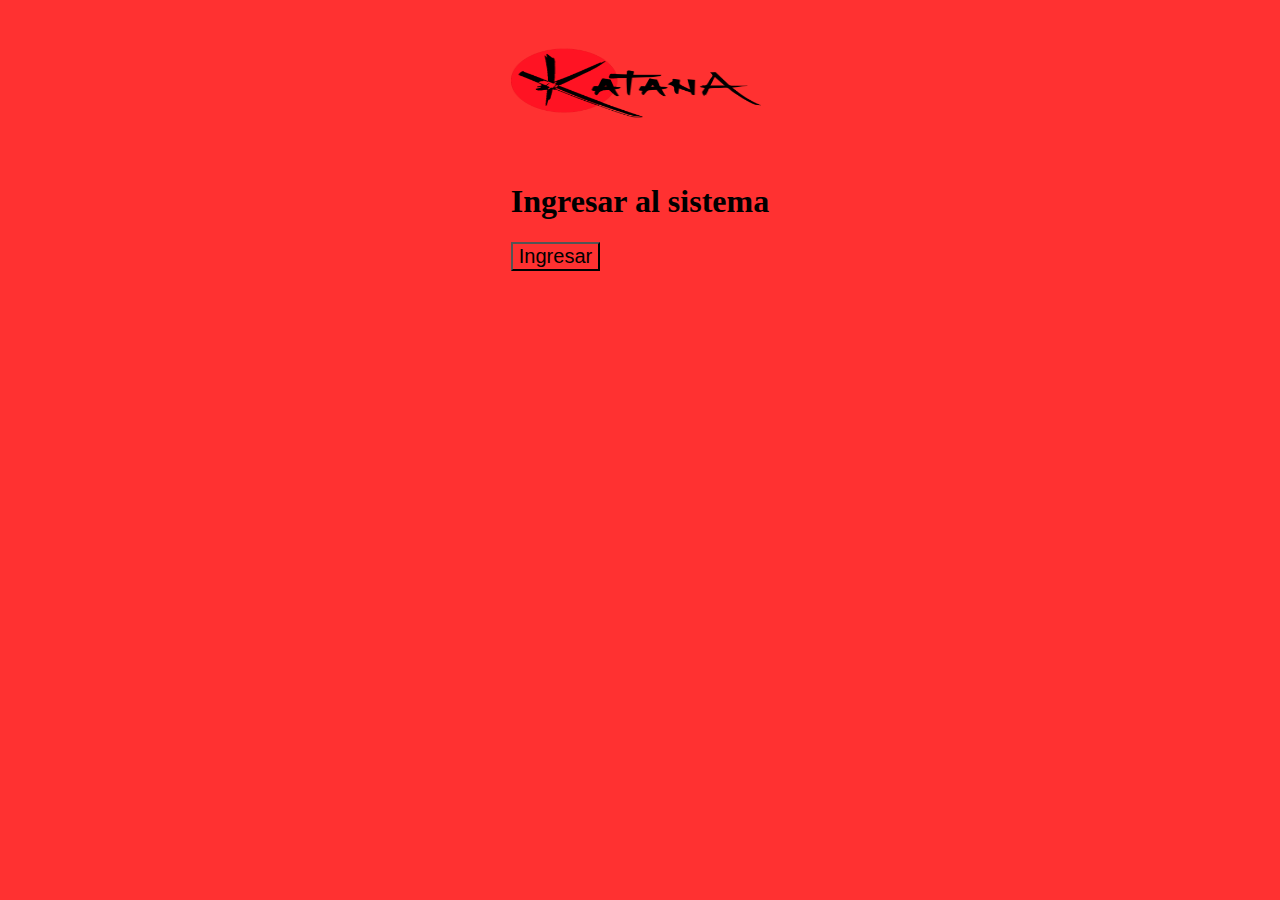
<file: index.html>
<!DOCTYPE html>
<html lang="en">
<head>
  <meta charset="UTF-8">
  <meta name="viewport" content="width=device-width, initial-scale=1.0">
  <link href="https://cdn.jsdelivr.net/npm/bootstrap@5.3.2/dist/css/bootstrap.min.css" rel="stylesheet" integrity="sha384-T3c6CoIi6uLrA9TneNEoa7RxnatzjcDSCmG1MXxSR1GAsXEV/Dwwykc2MPK8M2HN" crossorigin="anonymous">
  <link href="./style.css" rel="stylesheet">
  <title>Inicio</title>
</head>
<body style="background-color: #FF3131;">
<main> 
  <section class="container">
    <div class="modal modal-sheet position-static d-block  p-4 py-md-5" tabindex="-1" role="dialog" id="modalSignin">
      <div class="modal-dialog" role="document">
        <div class="modal-content rounded-5 shadow " style="border-color: black;">
          <div class="modal-header p-3 border-bottom-0">
            <img src="../images/logooriginalVariante.png" alt="" class="img-resposive mb-3 mx-auto" width="250px" height="150px">
          </div>
          <div class="px-5 pb-4 border-bottom-0">
            <h1 class="fw-bold mb-0 fs-2" >Ingresar al sistema</h1>
          </div>
          <div class="modal-body p-5 pt-0">
          <div>
      <form id="loginForm">
        <div class="mb-3">
        
        <div class="link-container">  
          <a href="./pages/login.html">
            <button type="button" class="btn justify-content-start" style="background-color: #FF3131;">Ingresar</button>
          </a>
        </div>
       
      </form>
    </div>
  </div></div></div></div></section></main>    

  <script src="https://cdn.jsdelivr.net/npm/bootstrap@5.3.2/dist/js/bootstrap.bundle.min.js" integrity="sha384-C6RzsynM9kWDrMNeT87bh95OGNyZPhcTNXj1NW7RuBCsyN/o0jlpcV8Qyq46cDfL" crossorigin="anonymous"></script>
</body>
</html>
</file>
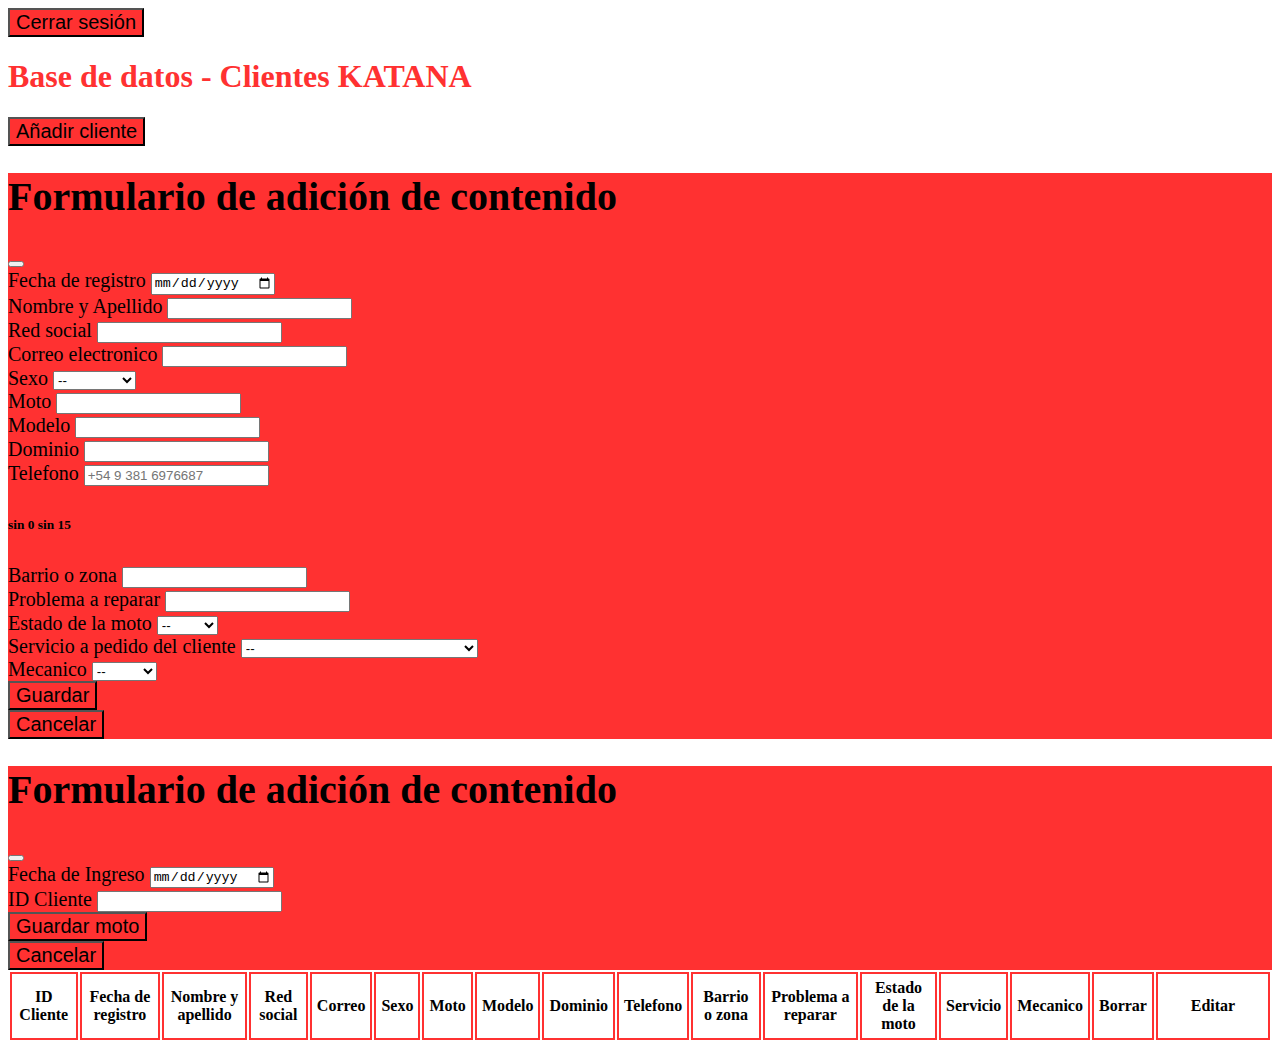
<file: pages/base.html>
<!DOCTYPE html>
<html lang="en">
<head>
  <meta charset="UTF-8">
  <meta name="viewport" content="width=device-width, initial-scale=1.0">

  <link href="https://cdn.jsdelivr.net/npm/bootstrap@5.3.2/dist/css/bootstrap.min.css" rel="stylesheet" integrity="sha384-T3c6CoIi6uLrA9TneNEoa7RxnatzjcDSCmG1MXxSR1GAsXEV/Dwwykc2MPK8M2HN" crossorigin="anonymous">
  <link rel="stylesheet" href="https://cdn.jsdelivr.net/npm/bootstrap-icons@1.11.1/font/bootstrap-icons.css">
  <link rel="stylesheet" href="../style.css">
  <title>Katana Administración</title>
</head>
<body>
  <header>
    <nav class="navbar navbar-expand-lg ">
      <div class="container-fluid">
        <div class="collapse navbar-collapse" id="navbarSupportedContent">
          <button type="button" id="cerrarSesionBtn"  class="btn">Cerrar sesión</button>
          <!-- <button class="bg-title" onclick="enviarWhatsApp()">Enviar mensaje</button> -->
      
        </div>
      </div>
      <div>
    </nav>
  </header>
  <main>
    <section >
      <div class=" m-3 p-3 ">
        <h1 style="color: #ff3131;" class="fw-bold mb-0 fs-1">Base de datos - Clientes KATANA</h1>
      </div>
      <button type="button" class="btn m-2 " data-bs-toggle="modal" data-bs-target="#exampleModal">
        Añadir cliente
      </button>
     
          <!-- modal para añadir contenido -->
          <div class="modal fade bg-title" id="exampleModal" tabindex="-1" aria-labelledby="exampleModalLabel" aria-hidden="true">
            <div class="modal-dialog modal-lg">
              <div class="modal-content">
                <div class="modal-header">
                  <h1 class="modal-title fs-5" id="exampleModalLabel">Formulario de adición de contenido</h1>
                  <button type="button" class="btn-close" data-bs-dismiss="modal" aria-label="Close"></button>
                </div>
                <div class="modal-body">
                  <form class="needs-validation">
                    <div class="mb-3" novalidate>
                      <label for="fechaInput" class="form-label">Fecha de registro</label>
                      <input type="date" class="form-control" id="fechaInput"  >
                    </div>
                    <div class="mb-3" novalidate>
                      <label for="nameInput" class="form-label">Nombre y Apellido</label>
                      <input type="text" class="form-control" id="nameInput" required minlength="3" maxlength="80">
                    </div>
                    <div class="mb-3">
                      <label for="redInput" class="form-label">Red social</label>
                      <input type="text" class="form-control" id="redInput" required maxlength="70" minlength="2">
                    </div>
                    <div class="mb-3">
                      <label for="correoInput" class="form-label">Correo electronico</label>
                      <input type="email" class="form-control" id="correoInput" required maxlength="600" minlength="5">
                    </div>
                    <div class="mb-3">
                      <label for="sexoInput" class="form-label">Sexo</label>
                      <select class="form-select" aria-label="Default select example" id="sexoInput" required>
                        <option selected disabled value="">--</option>
                        <option value="Masculino">Masculino</option>
                        <option value="Femenino">Femenino</option>
                      </select>
                    </div>
                    <div class="mb-3">
                      <label for="motoInput" class="form-label">Moto</label>
                      <input type="text" class="form-control" id="motoInput" required maxlength="70" minlength="2">
                    </div>
                    <div class="mb-3">
                      <label for="modeloInput" class="form-label">Modelo</label>
                      <input type="text" class="form-control" id="modeloInput" required maxlength="70" minlength="2">
                    </div>
                    <div class="mb-3">
                      <label for="dominioInput" class="form-label">Dominio</label>
                      <input type="text" class="form-control" id="dominioInput" required maxlength="70" minlength="2">
                    </div>
                    <div class="mb-3">
                      <label for="telefonoInput" class="form-label">Telefono</label>
                      <input type="number" class="form-control" id="telefonoInput" required maxlength="20" minlength="2" placeholder="+54 9 381 6976687">
                      <h6>sin 0 sin 15</h6>

                    </div>
                    <div class="mb-3">
                      <label for="barrioInput" class="form-label">Barrio o zona</label>
                      <input type="text" class="form-control" id="barrioInput" required maxlength="70" minlength="2">
                    </div>
                    <div class="mb-3">
                      <label for="problemaInput" class="form-label">Problema a reparar</label>
                      <input type="text" class="form-control" id="problemaInput" required maxlength="100" minlength="0">
                    </div>
                    <div class="mb-3">
                      <label for="estadoInput" class="form-label">Estado de la moto</label>
                      <select class="form-select" aria-label="Default select example" id="estadoInput" required>
                        <option selected disabled value="">--</option>
                        <option value="Malo">Malo</option>
                        <option value="Medio">Medio</option>
                        <option value="Bueno">Bueno</option>
                      </select>
                    </div>
                    <div class="mb-3">
                      <label for="servicioInput" class="form-label">Servicio a pedido del cliente</label>
                      <select class="form-select" aria-label="Default select example" id="servicioInput" required>
                        <option selected disabled value="">--</option>
                        <option value="1a">Retificado 110 a 150cc</option>
                        <option value="1b">Retificado 200cc</option>
                        <option value="1c">Retificado 250cc o mas</option>
                        <option value="1d">Retificado tapa cilindro 110 a 150cc</option>
                        <option value="1e">Retificado tapa cilindro 250cc o mas</option>
                        <option value="Cambios de biela">Cambios de biela</option>
                        <option value="Cambios de transmision">Cambios de transmision</option>
                        <option value="Cambio de zapata">Cambio de zapata</option>
                        <option value="Cambio de pastilla">Cambio de pastilla</option>
                        <option  value="Cambio de distribucion">Cambio de distribucion</option>
                        <option  value="Cambio de ruleman">Cambio de ruleman(RUEDA)</option>
                        <option  value="Cambio de lamapra">Cambio de lampara</option>
                        <option  value="Cambio de reten de suspensiones">Cambio de reten de suspensiones</option>
                        <option  value="Cambio reten motor">Cambio reten moto</option>
                        <option  value="Service 110cc">Service 110cc</option>
                        <option  value="Service 150cc">Service 150cc</option>
                        <option  value="Abrir motor 110cc">Abrir motor 110cc</option>
                        <option  value="Abrir motor 150cc">Abrir motor 150cc</option>
                        <option  value="Otro">OTRO</option>
                      
                      </select>
                    </div>
                    <div class="mb-3">
                      <label for="mecanicoInput" class="form-label">Mecanico</label>
                      <select class="form-select" aria-label="Default select example" id="mecanicoInput" required>
                        <option selected disabled value="">--</option>
                        <option value="Ivan">Ivan</option>
                        <option value="Luis">Luis</option>
                        <option value="Gaston">Gaston</option>
                        <option value="Otro">Otro</option>
                     
                      
                      </select>
                    </div>
                   
                    <button type="submit" class="btn " id="save" onclick="addContent()">Guardar</button>
                  </form>
                </div>

                <div class="modal-footer">
                  <button type="button" class="btn btn-secondary" data-bs-dismiss="modal">Cancelar</button>
                </div>
              </div>
            </div>
          </div>

          <div class="modal fade bg-title" id="modalIngresarMoto" tabindex="-1" aria-labelledby="modalIngresarMoto" aria-hidden="true">
            <div class="modal-dialog modal-lg">
              <div class="modal-content">
                <div class="modal-header">
                  <h1 class="modal-title fs-5" id="exampleModalLabel">Formulario de adición de contenido</h1>
                  <button type="button" class="btn-close" data-bs-dismiss="modal" aria-label="Close"></button>
                </div>
                <div class="modal-body">
                  <form class="needs-validation">
                    <div class="mb-3" novalidate>
                      <label for="fechaIngresoInput" class="form-label">Fecha de Ingreso</label>
                      <input type="date" class="form-control" id="fechaIngresoInput"  >
                    </div>
                    <div class="mb-3" novalidate>
                      <label for="idClienteInput" class="form-label">ID Cliente</label>
                      <input type="text" class="form-control" id="idClienteInput" required minlength="3" maxlength="80">
                    </div>
                    
                   
                    <button type="submit" class="btn bg-title" id="save" onclick="addContent()">Guardar moto</button>
                  </form>
                </div>
                <div class="modal-footer">
                  <button type="button" class="btn btn-secondary" data-bs-dismiss="modal">Cancelar</button>
                </div>
              </div>
            </div>
          </div>
        </div>
          <!-- boton para ver la tabla de los usuario -->
        </div>
      </div>
      <div class="m-3 p-3"  > <!-- Limitar el ancho del contenedor -->
       <table class=" mi-tabla" style="display: block;"> <!-- Cambiar el display de la tabla a block -->
          <thead >
            <tr class=" text-center tr"  > 
              <th>ID Cliente</th>
              <th>Fecha de registro</th>
              <th>Nombre y apellido</th>
              <th>Red social</th>
              <th>Correo</th>
              <th>Sexo</th>
              <th>Moto</th>
              <th>Modelo</th>
              <th>Dominio</th>
              <th>Telefono</th>
              <th>Barrio o zona</th>
              <th>Problema a reparar</th>
              <th>Estado de la moto</th>
              <th>Servicio </th>
              <th>Mecanico</th>
              <th>Borrar</th>
              <th>Editar</th>
            </tr>
          </thead>
          <tbody id="tbody">
          </tbody>
        </table>
      </div>
</section>
    
  </main>

  <script src="../js/logout.js"></script>
  
  <script src="../js/app.js"></script>
 
  <script src="https://cdn.jsdelivr.net/npm/bootstrap@5.3.2/dist/js/bootstrap.bundle.min.js" integrity="sha384-C6RzsynM9kWDrMNeT87bh95OGNyZPhcTNXj1NW7RuBCsyN/o0jlpcV8Qyq46cDfL" crossorigin="anonymous"></script>
</body>
</html>
</file>
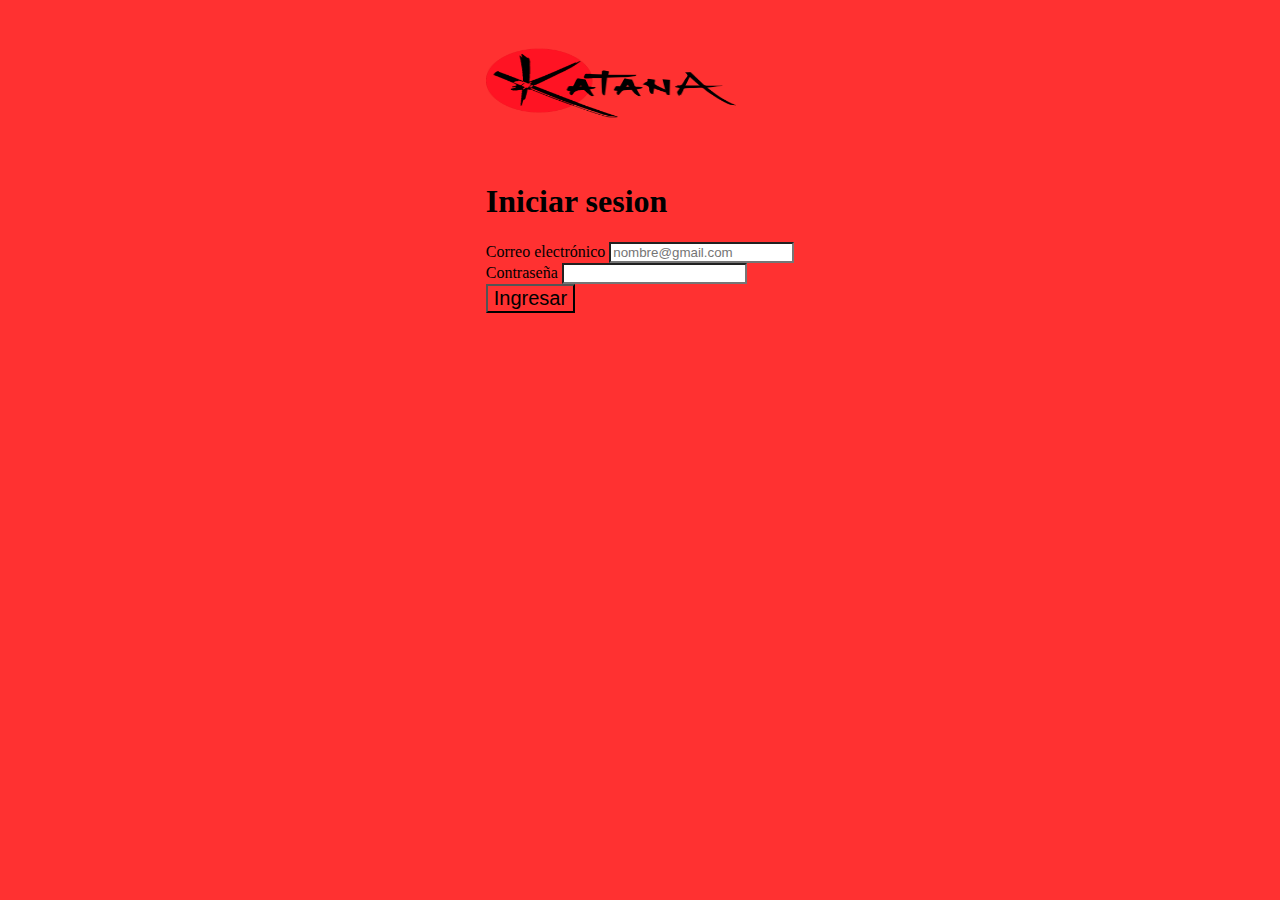
<file: pages/login.html>
<!DOCTYPE html>
<html lang="en">
<head>
  <meta charset="UTF-8">
  <meta name="viewport" content="width=device-width, initial-scale=1.0">
  <link href="https://cdn.jsdelivr.net/npm/bootstrap@5.3.2/dist/css/bootstrap.min.css" rel="stylesheet" integrity="sha384-T3c6CoIi6uLrA9TneNEoa7RxnatzjcDSCmG1MXxSR1GAsXEV/Dwwykc2MPK8M2HN" crossorigin="anonymous">
  <link href="../style.css" rel="stylesheet">
  <title>Iniciar Sesion</title>
</head>
<body style="background-color: #FF3131;">
<main> 
  <section class="container">
    <div class="modal modal-sheet position-static d-block  p-4 py-md-5" tabindex="-1" role="dialog" id="modalSignin">
      <div class="modal-dialog" role="document">
        <div class="modal-content rounded-5 shadow " style="border-color: black;">
          <div class="modal-header p-3 border-bottom-0">
            <img src="../images/logooriginalVariante.png" alt="" class="img-resposive mb-3 mx-auto" width="250px" height="150px">
          </div>
          <div class="px-5 pb-4 border-bottom-0">
            <h1 class="fw-bold mb-0 fs-2" >Iniciar sesion</h1>
          </div>
          <div class="modal-body p-5 pt-0">
          <div>
      <form id="loginForm">
        <div class="mb-3">
          <label for="emailLogin" class="form-label">Correo electrónico</label>
          <input type="email" class="form-control" id="emailLogin" aria-describedby="emailHelp" value="" maxlength="64" minlength="10"  required placeholder="nombre@gmail.com" style="border-width: 2px;"> 
        </div>
        <div class="mb-3">
          <label for="passwordLogin" class="form-label">Contraseña</label>
          <input type="password" class="form-control" id="passwordLogin" value="" maxlength="15" minlength="8" required style="border-width: 2px;">
       
        </div>
        <div class="link-container">  
          <button type="submit" class="btn justify-content-start" style="background-color: #FF3131;">Ingresar</button>
        </div>
       
      </form>
    </div>
  </div></div></div></div></section></main>    
  <script src="../js/login.js"></script>
  <script src="https://cdn.jsdelivr.net/npm/bootstrap@5.3.2/dist/js/bootstrap.bundle.min.js" integrity="sha384-C6RzsynM9kWDrMNeT87bh95OGNyZPhcTNXj1NW7RuBCsyN/o0jlpcV8Qyq46cDfL" crossorigin="anonymous"></script>
</body>
</html>
</file>
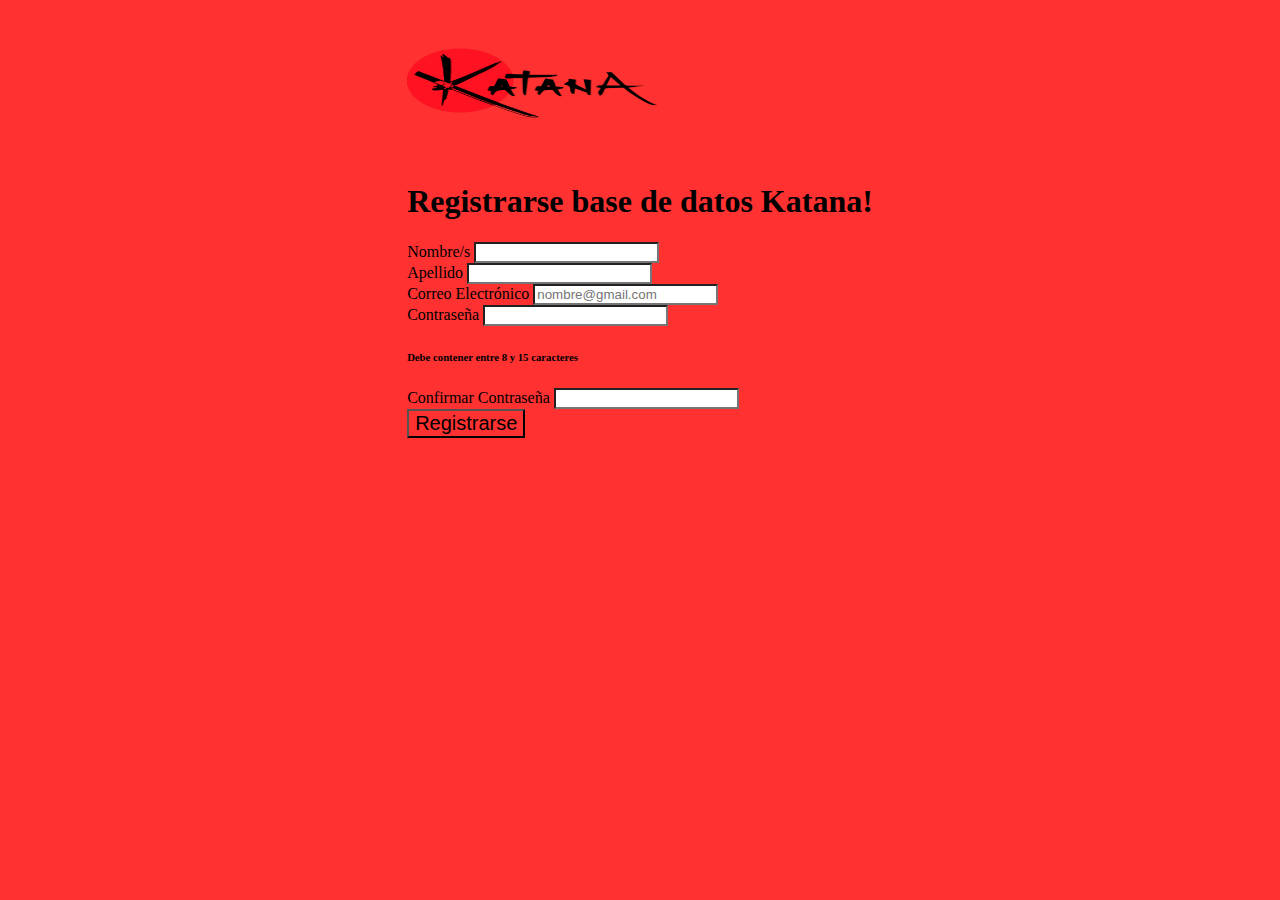
<file: pages/register.html>
<!DOCTYPE html>
<html lang="en">
<head>
  <meta charset="UTF-8">
  <meta name="viewport" content="width=device-width, initial-scale=1.0">
  <link href="https://cdn.jsdelivr.net/npm/bootstrap@5.3.2/dist/css/bootstrap.min.css" rel="stylesheet" integrity="sha384-T3c6CoIi6uLrA9TneNEoa7RxnatzjcDSCmG1MXxSR1GAsXEV/Dwwykc2MPK8M2HN" crossorigin="anonymous">
  <link href="../style.css" rel="stylesheet">
  <title> Registrarse</title>
</head>
<body style="background-color: #FF3131;">
  <main>
    <section class="container">
    <div class="modal modal-sheet position-static d-block  p-4 py-md-5" tabindex="-1" role="dialog" id="modalSignin">
      <div style="background-color: #FF3131;" class="modal-dialog" role="document">
        <div class="modal-content rounded-5 shadow " style="border-color: black;">
          <div class="modal-header p-3 border-bottom-0">
            <img src="../images/logooriginalVariante.png" alt="" class="img-resposive mb-3 mx-auto" width="250px" height="150px">
          </div>
          <div class="px-5 pb-4 border-bottom-0">
            <h1 class="fw-bold mb-0 fs-2">Registrarse base de datos Katana!</h1>
          </div>
          <div class="modal-body p-5 pt-0">
          <div>

      <form class="form"  id="registerForm">
        <div class="mb-3">
          <div class="mb-3">
            <label for="name" class="form-label">Nombre/s</label>
            <input type="text" class="form-control" id="name" value="" maxlength="30" minlength="5" required style="border-width: 2px;">
          </div>
          <div class="mb-3">
            <label for="lastname" class="form-label">Apellido</label>
            <input type="text" class="form-control" id="lastname" value="" maxlength="30" minlength="5" required style="border-width: 2px;">
          </div>
          <div class="mb-3">
            <label for="email" class="form-label">Correo Electrónico</label>
            <input type="email" class="form-control" id="email" aria-describedby="emailHelp" value="" maxlength="64" minlength="10" required placeholder="nombre@gmail.com" style="border-width: 2px;">
          </div>
          <div class="mb-3">
            <label for="password" class="form-label">Contraseña</label>
            <input type="password" class="form-control" id="password" value=""  minlength = "8" maxlength="15" minlength="8"required style="border-width: 2px;">
            <p> <h6>Debe contener entre 8 y 15 caracteres</h6></p>
           
          </div>
          <div class="mb-3">
            <label for="confirmPassword" class="form-label">Confirmar Contraseña</label>
            <input type="password" class="form-control" id="confirmPassword" value="" maxlength="15" minlength="8" required style="border-width: 2px;">
          </div>

            <button type="submit" class="btn " style="background-color: #FF3131;">Registrarse</button>
            <div class="container-fluid">
            
              <a class="d-flex justify-content-end" href="./login.html" style="color: #FF3131;">Tienes una cuenta?</a>
            </div>
          </div>
        </div>
      </form>
    </div>
  </div></div></div></div></section></main>
     
  <script src="../js/register.js"></script>
  <script src="https://cdn.jsdelivr.net/npm/bootstrap@5.3.2/dist/js/bootstrap.bundle.min.js" integrity="sha384-C6RzsynM9kWDrMNeT87bh95OGNyZPhcTNXj1NW7RuBCsyN/o0jlpcV8Qyq46cDfL" crossorigin="anonymous"></script>
</body>
</html>
</file>
<file: style.css>
.bg-title{
  background-color: #FF3131;
  font-size: 20px;
 
}

.btn{
  background-color: #FF3131;
  font-size: 20px;
}



.mi-tabla th,
.mi-tabla td {
  border: 2px solid #FF3131;
  padding: 5px;
  justify-content: center;
  text-align: center;
  align-items: center;
}

.mi-tabla th:last-child,
.mi-tabla td:last-child {
  width: 100px;
}



.navbar{

  width: 100%;

  
}
footer{
  background-color:#FF3131
}

.spotLight {
  width: 100%;
  height: 60vh;
}
.content {
  width: 17%;
  background-color: #FFE3B3;
}
.hover p{
  color: #ffffff00;
  background-color: #00000000;
}

.hover:hover p{
  color: #ffffff;
  background:linear-gradient(#FF3131,#ffffff);
}
.hover:hover img{
  width: 20%;
  box-shadow: #26798E .3rem .3rem;
  transition: 1.5s;
  background-color: #FFC172;
  opacity: 100%;
}

.bgGradient{
  background: linear-gradient(#00000000, #0000005b, #000000);;
}



.collapse.navbar-collapse {
  width: 100%; 
  display: flex; 
  justify-content: flex-start; 
 
}

.table{
  display: flex;
  flex-direction: row;
  margin: 5px;

}
.main-container {
  display: flex;
  justify-content: center;
  align-items: center;
  height: 100vh; /* This will make the main container take up the full height of the viewport */
}

.container {
  display: flex;
  justify-content: center;
  align-items: center;
}

.button-container {
  display: flex;
  justify-content: center;
  align-items: center;
}
</file>
